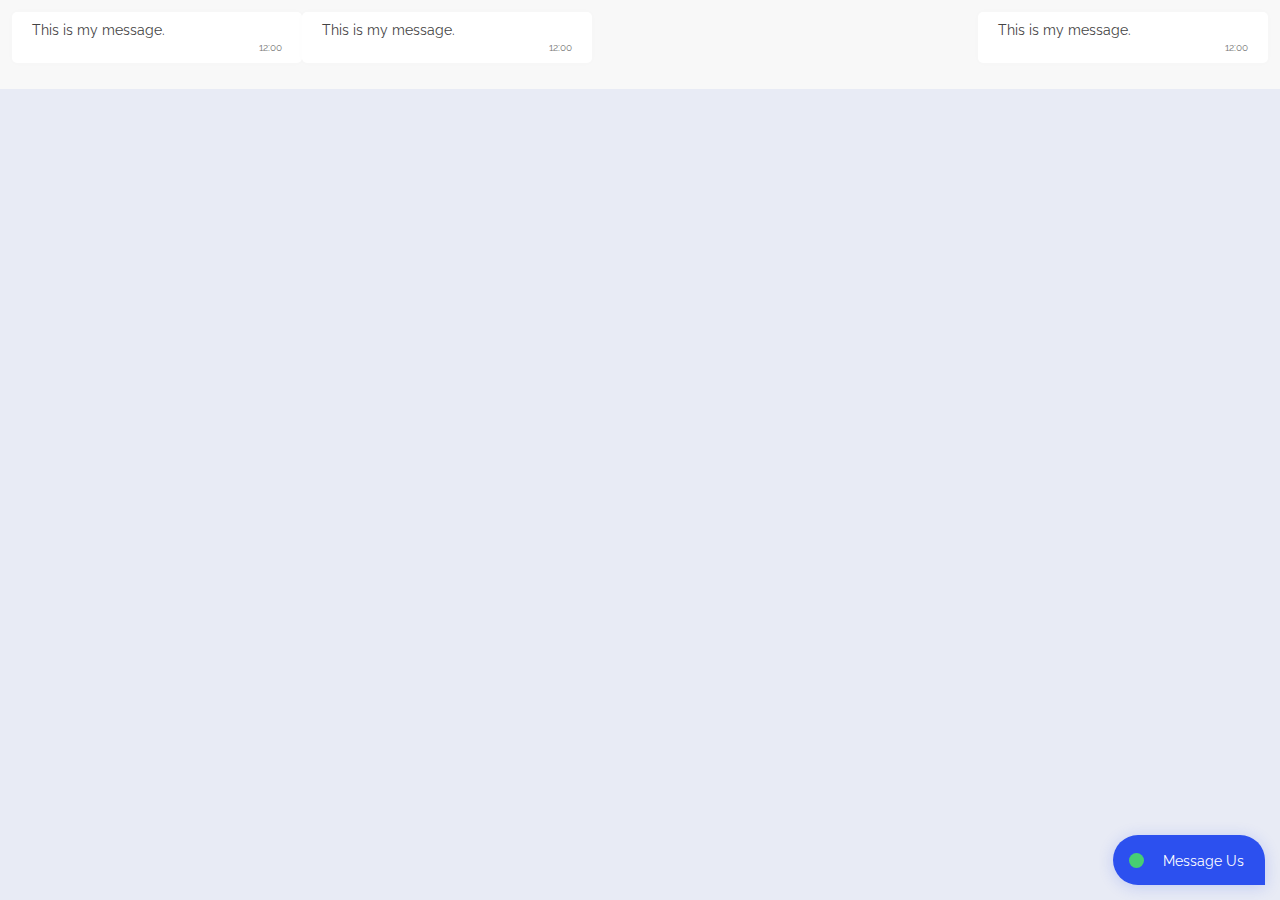
<file: pop-up/index.html>
<!DOCTYPE html>
<html lang="en">
<head>
    <meta charset="UTF-8">
    <meta http-equiv="X-UA-Compatible" content="IE=edge">
    <meta name="viewport" content="width=device-width, initial-scale=1.0">
    <title>pop-up bot</title>
    <link rel="stylesheet" href="style.css">
    
</head>
<body>
        <div class="chat-box">
            <button id="chat-button" onclick="openChatWindow()">    <!--- --changing div into button-->
                <h3>Message Us</h3></button>
                <p><i class="fa fa-times"></i></p>
            </div>
            <div class="chat-box-body">
                <div id="chat-box-body-send">
                    <p>This is my message.</p>
                    <span>12:00</span>
                </div>
            <div id="chat-box-body-receive">
                <p>This is my message.</p>
                <span class="span">12:00</span>
            </div>
            <div id="chat-box-body-receive">
                <p>This is my message.</p>
                <span>12:00</span>
            </div>
        <!--<div id="chat-box-body-send">
            <p>This is my message.</p>
            <span>12:00</span>
        </div>
        <div id="chat-box-body-send">
            <p>This is my message.</p>
            <span>12:00</span>
        </div>-
    </div>
    <div class="chat-box-footer">
        <button id="addExtra"><i class="fa fa-plus"></i></button>
        <input placeholder="Enter Your Message" type="text" />
        <i class="send far fa-paper-plane"></i>
    </div>
</div>--->
<div id="chat-button"><span></span></div>
<div class="modal">
    <div class="modal-content">
        <span class="modal-close-button">&times;</span>
        <h1>Add What you want here.</h1>
    </div>
</div>

 <!---- <button id="chat-button" onclick="openChatWindow()">Chat with Us</button>
    <div id="chat-window">
        <div id="chat-log"></div>
        <input type="text" id="chat-input" placeholder="Type your message here....">
    </div>---->

    <script src="script.js"></script>
    <script src="brain.js"></script>
</body>
</html>
</file>
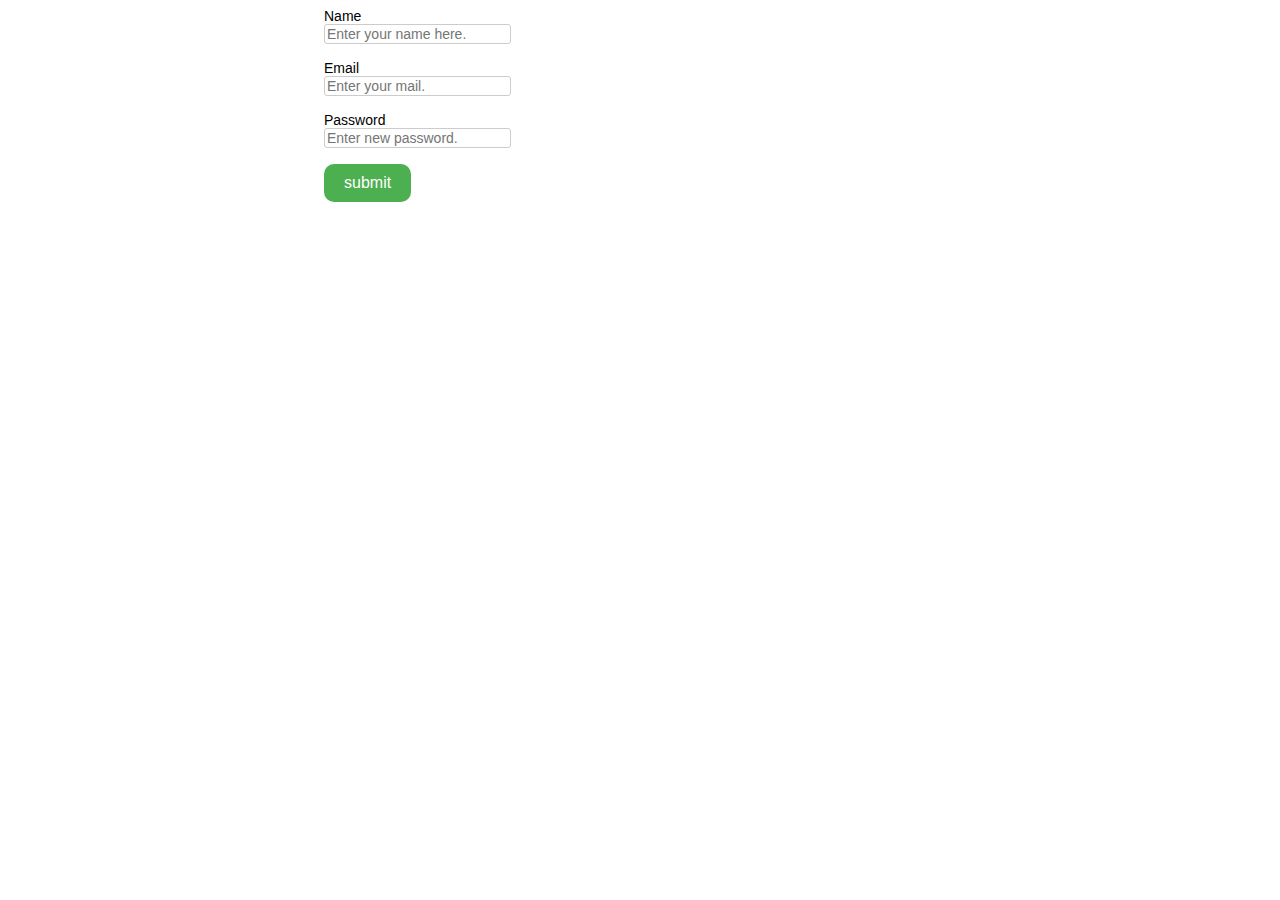
<file: templates/register.html>
<!DOCTYPE html>
<html lang="en">
<head>
    <meta charset="UTF-8">
    <meta http-equiv="X-UA-Compatibles" content="IE=edge">
    <meta name="viewport" content="width=device-width, initial-scale=1.0">
    <title>Registration Form</title>
</head>
<style>
    form{
        width: 50%;
        margin: 0 auto;
        font-family: 'Franklin Gothic Medium', 'Arial Narrow', Arial, sans-serif;
        font-size: 14px;
    }
    input[type='text'], input[type='email'], input[type='password']{
        display: block;
        
        border: 1px solid #ccc;
        border-radius: 3px;
        
        font-size: 14px;
    }
    input[type='submit']{
        background-color: #4CAF50;
        color: #fff;
        border: none;
        padding: 10px 20px;
        border-radius: 10px;
        cursor: pointer;
        font-size: 16px;
    }
    input[type='submit']:hover{
        background-color: #3e8e41;
    }


</style>
<body>
    <form action="register.py" method="POST">
        <label for="name" >Name</label>
        <input type="text" id="name" name="name" placeholder="Enter your name here." required>
        <br>
        <label for="email" >Email</label>
        <input type="email" id="email" name="email" placeholder="Enter your mail." required>
        <br>
        <label for="password" >Password</label>
        <input type="password" id="pass" name="pass" placeholder="Enter new password." required>
        <br>
        <input type="submit" name="submit" value="submit">
    </form>
</body>
</html>
</file>
<file: pop-up/style.css>
@import url("https://fonts.googleapis.com/css?family=Raleway|Ubuntu&display=swap");
 body {
	 background: #e8ebf5;
	 padding: 0;
	 margin: 0;
	 font-family: Raleway;
}
 .chat-box {
	 height: 90%;
	 width: 400px;
	 position: absolute;
	 margin: 0 auto;
	 overflow: hidden;
	 display: -webkit-box;
	 display: -ms-flexbox;
	 display: flex;
	 -webkit-box-orient: vertical;
	 -webkit-box-direction: normal;
	 -ms-flex-direction: column;
	 flex-direction: column;
	 z-index: 15;
	 box-shadow: 0 0 10px rgba(0, 0, 0, 0.005);
	 right: 0;
	 bottom: 0;
	 margin: 15px;
	 background: #fff;
	 border-radius: 15px;
	 visibility: hidden;
}
 .chat-box-header {
	 height: 8%;
	 border-top-left-radius: 15px;
	 border-top-right-radius: 15px;
	 display: flex;
	 font-size: 14px;
	 padding: 0.5em 0;
	 box-shadow: 0 0 3px rgba(0, 0, 0, 0.2);
	 box-shadow: 0 0 3px rgba(0, 0, 0, 0.2), 0 -1px 10px rgba(172, 54, 195, 0.3);
	 box-shadow: 0 1px 10px rgba(0, 0, 0, 0.025);
}
 .chat-box-header h3 {
	 font-family: ubuntu;
	 font-weight: 400;
	 float: left;
	 position: absolute;
	 left: 25px;
}
 .chat-box-header p {
	 float: right;
	 position: absolute;
	 right: 16px;
	 cursor: pointer;
	 height: 50px;
	 width: 50px;
	 text-align: center;
	 line-height: 3.25;
	 margin: 0;
}
 .chat-box-body {
	 height: 75%;
	 background: #f8f8f8;
	 overflow-y: scroll;
	 padding: 12px;
}
 #chat-box-body-send {
	 width: 250px;
	 float: right;
	 background: white;
	 padding: 10px 20px;
	 border-radius: 5px;
	 box-shadow: 0 0 10px rgba(0, 0, 0, 0.015);
	 margin-bottom: 14px;
}
 #chat-box-body-send p {
	 margin: 0;
	 color: #444;
	 font-size: 14px;
	 margin-bottom: 0.25rem;
}
 #chat-box-body-send span {
	 float: right;
	 color: #777;
	 font-size: 10px;
}
 #chat-box-body-receive {
	 width: 250px;
	 float: left;
	 background: white;
	 padding: 10px 20px;
	 border-radius: 5px;
	 box-shadow: 0 0 10px rgba(0, 0, 0, 0.015);
	 margin-bottom: 14px;
}
 #chat-box-body-receive p {
	 margin: 0;
	 color: #444;
	 font-size: 14px;
	 margin-bottom: 0.25rem;
}
 #chat-box-body-receive span {
	 float: right;
	 color: #777;
	 font-size: 10px;
}
 .chat-box-body::-webkit-scrollbar {
	 width: 5px;
	 opacity: 0;
}
 .chat-box-footer {
	 position: relative;
	 display: flex;
}
 .chat-box-footer button {
	 border: none;
	 padding: 16px;
	 font-size: 14px;
	 background: white;
	 cursor: pointer;
}
 .chat-box-footer button:focus {
	 outline: none;
}
 .chat-box-footer input {
	 padding: 10px;
	 border: none;
	 -webkit-appearance: none;
	 border-radius: 50px;
	 background: whitesmoke;
	 margin: 10px;
	 font-family: ubuntu;
	 font-weight: 600;
	 color: #444;
	 width: 280px;
}
 .chat-box-footer input:focus {
	 outline: none;
}
 .chat-box-footer .send {
	 vertical-align: middle;
	 align-items: center;
	 justify-content: center;
	 transform: translate(0px, 20px);
	 cursor: pointer;
}
 #chat-button {
	 padding: 25px 16px;
	 background: #2c50ef;
	 width: 120px;
	 position: absolute;
	 bottom: 0;
	 right: 0;
	 margin: 15px;
	 border-top-left-radius: 25px;
	 border-top-right-radius: 25px;
	 border-bottom-left-radius: 25px;
	 box-shadow: 0 2px 15px rgba(44, 80, 239, 0.21);
	 cursor: pointer;
}
 #chat-button span::before {
	 content: "";
	 height: 15px;
	 width: 15px;
	 background: #47cf73;
	 position: absolute;
	 transform: translate(0, -7px);
	 border-radius: 15px;
}
 #chat-button span::after {
	 content: "Message Us";
	 font-size: 14px;
	 color: white;
	 position: absolute;
	 left: 50px;
	 top: 18px;
}
 .modal {
	 position: fixed;
	 left: 0;
	 top: 0;
	 width: 100%;
	 height: 100%;
	 background-color: rgba(0, 0, 0, 0.5);
	 opacity: 0;
	 visibility: hidden;
	 transform: scale(1.1);
	 transition: visibility 0s linear 0.25s, opacity 0.25s 0s, transform 0.25s;
}
 .modal-content {
	 position: absolute;
	 top: 50%;
	 left: 50%;
	 transform: translate(-50%, -50%);
	 background-color: white;
	 padding: 1rem 1.5rem;
	 width: 24rem;
	 border-radius: 0.5rem;
}
 .modal-close-button {
	 float: right;
	 width: 1.5rem;
	 line-height: 1.5rem;
	 text-align: center;
	 cursor: pointer;
	 border-radius: 0.25rem;
	 background-color: lightgray;
}
 .close-button:hover {
	 background-color: darkgray;
}
 .show-modal {
	 opacity: 1;
	 visibility: visible;
	 transform: scale(1);
	 transition: visibility 0s linear 0s, opacity 0.25s 0s, transform 0.25s;
	 z-index: 30;
}
 @media screen and(max-width: 450px) {
	 .chat-box {
		 min-width: 100% !important;
	}
}
</file>
